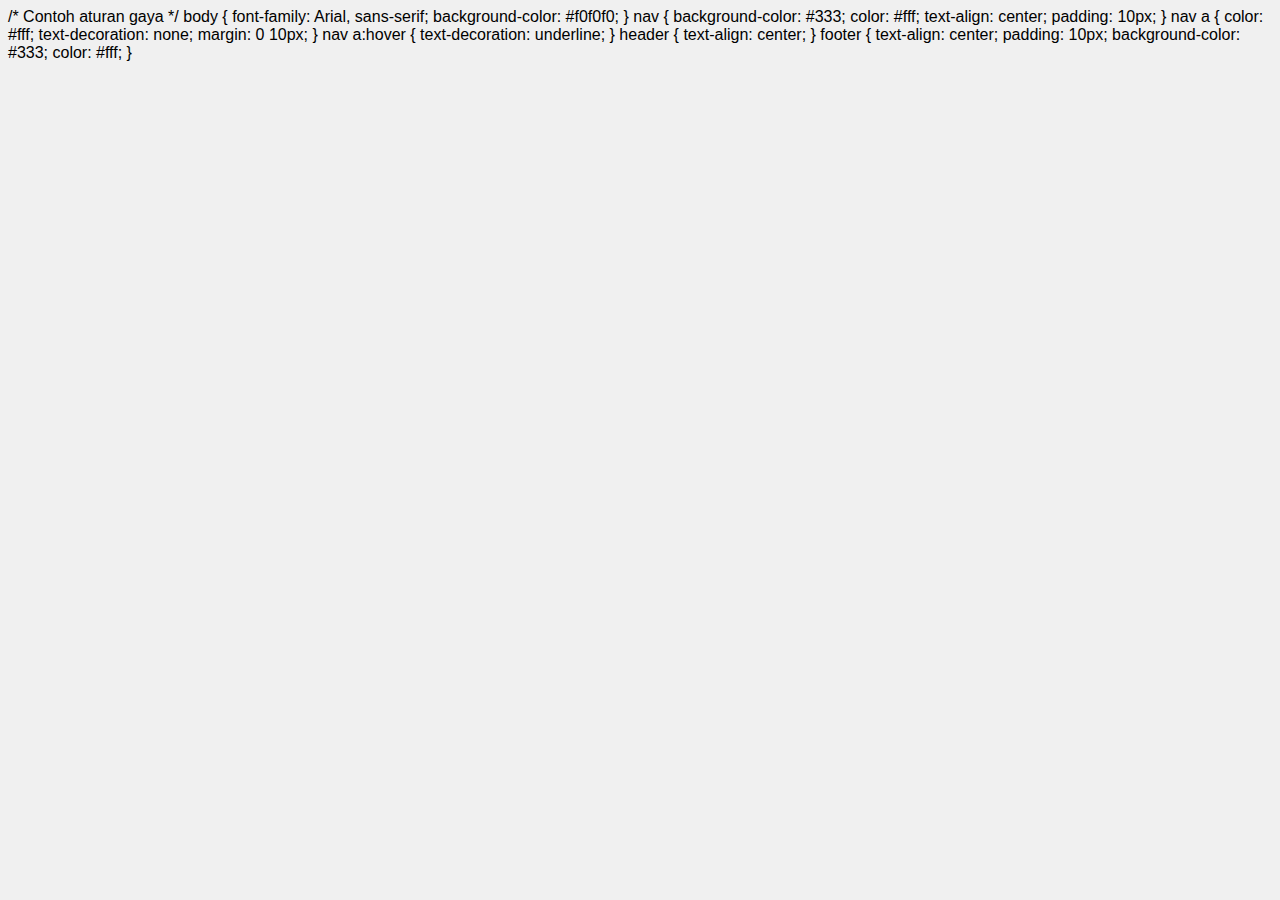
<file: index.html>
<!DOCTYPE html>
<html lang="en">

<head>
    <meta charset="UTF-8">
    <meta name="viewport" content="width=device-width, initial-scale=1.0">
    <title>MOHAMMAD FAUZAN Personal Website</title>
    <link rel="stylesheet" href="style.css">
</head>

<body>
    <!-- Konten HTML Anda -->
</body>

</html>
/* Contoh aturan gaya */
body {
    font-family: Arial, sans-serif;
    background-color: #f0f0f0;
}

nav {
    background-color: #333;
    color: #fff;
    text-align: center;
    padding: 10px;
}

nav a {
    color: #fff;
    text-decoration: none;
    margin: 0 10px;
}

nav a:hover {
    text-decoration: underline;
}

header {
    text-align: center;
}

footer {
    text-align: center;
    padding: 10px;
    background-color: #333;
    color: #fff;
}
</file>
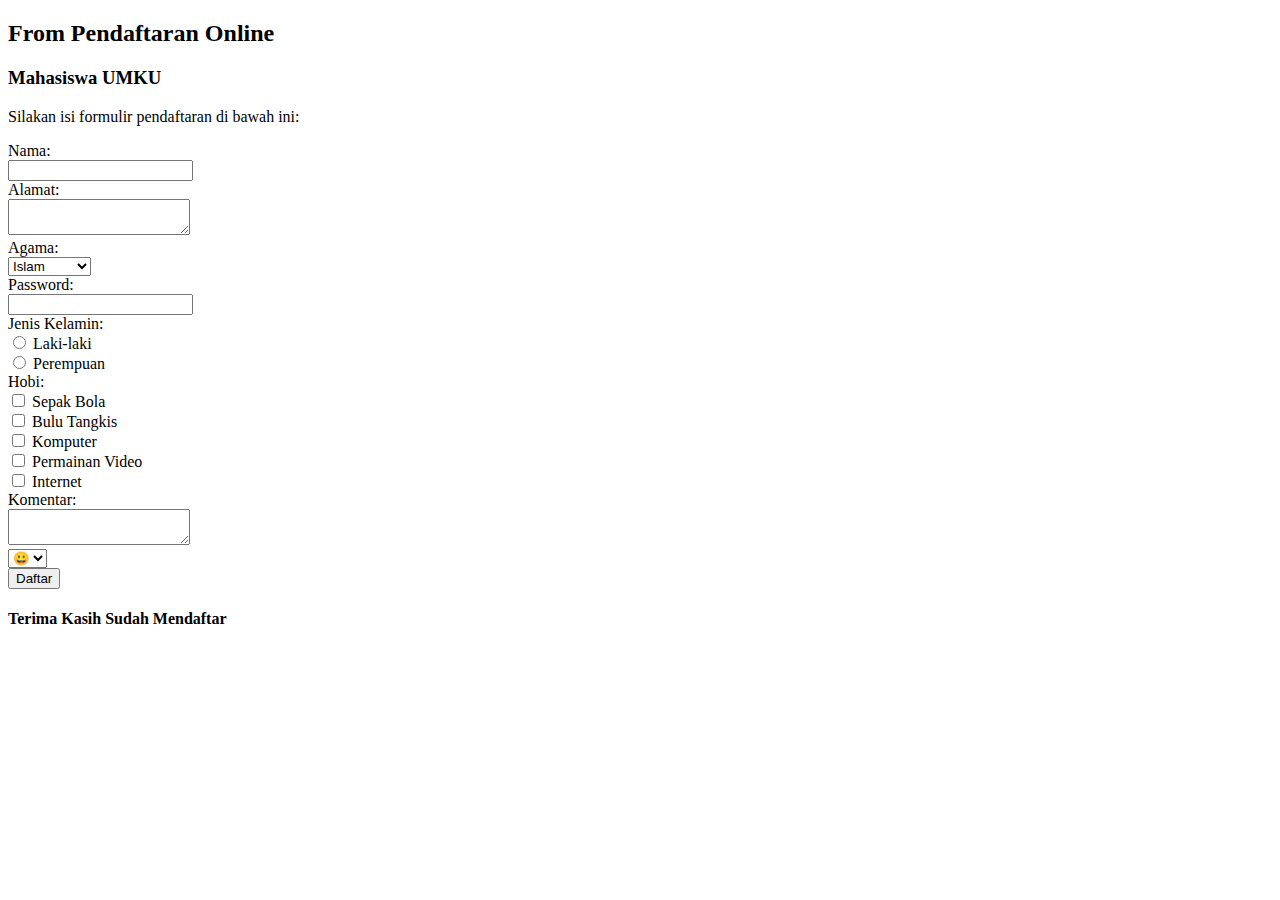
<file: 32022190019.html>
<!DOCTYPE html>
<html lang="en">
<head>
<meta charset="UTF-8">
<meta name="viewport" content="width=device-width, initial-scale=1.0">
<title>Form Pendaftaran Online</title>
</head>
<body>

<h2>From Pendaftaran Online</h2>
<h3>Mahasiswa UMKU</h3>
<p>Silakan isi formulir pendaftaran di bawah ini:</p>

<form action="proses_pendaftaran.php" method="post">
  <label for="nama">Nama:</label><br>
  <input type="text" id="nama" name="nama" required><br>
  
  <label for="alamat">Alamat:</label><br>
  <textarea id="alamat" name="alamat" required></textarea><br>
  
  <label for="agama">Agama:</label><br>
  <select id="agama" name="agama" required>
    <option value="Islam">Islam</option>
    <option value="Kristen">Kristen</option>
    <option value="Katolik">Katolik</option>
    <option value="Hindu">Hindu</option>
    <option value="Buddha">Buddha</option>
    <option value="Konghucu">Konghucu</option>
    <option value="Lainnya">Lainnya</option>
  </select><br>
  
  <label for="password">Password:</label><br>
  <input type="password" id="password" name="password" required><br>
  
  <label for="jenis_kelamin">Jenis Kelamin:</label><br>
  <input type="radio" id="laki_laki" name="jenis_kelamin" value="Laki-laki" required>
  <label for="laki_laki">Laki-laki</label><br>
  <input type="radio" id="perempuan" name="jenis_kelamin" value="Perempuan" required>
  <label for="perempuan">Perempuan</label><br>
  
  <label for="hobi">Hobi:</label><br>
  <input type="checkbox" id="Sepak Bola" name="hobi[]" value="Sepak Bola">
  <label for="Sepak Bola">Sepak Bola</label><br>
  <input type="checkbox" id="Bulu Tangkis" name="hobi[]" value="Bulu Tangkis">
  <label for="Bulu Tangkis">Bulu Tangkis</label><br>
  <input type="checkbox" id="Komputer" name="hobi[]" value="Komputer">
  <label for="Komputer">Komputer</label><br>
  <input type="checkbox" id="Permainan Video" name="hobi[]" value="Permainan Video">
  <label for="Permainan Video">Permainan Video</label><br>
  <input type="checkbox" id="Internet" name="hobi[]" value="Internet">
  <label for="Internet">Internet</label><br>

  <label for="komentar">Komentar:</label><br>
  <textarea id="komentar" name="komentar"></textarea><br>
  <select id="emotikon" name="emotikon">
    <option value="&#x1F600;">😀</option>
    <option value="&#x1F601;">😁</option>
    <option value="&#x1F602;">😂</option>
    <!-- Anda dapat menambahkan emotikon lain di sini -->
  </select><br>
  <input type="submit" value="Daftar">
</form>


</body>
</html>

<h4>Terima Kasih Sudah Mendaftar</h4>
</file>
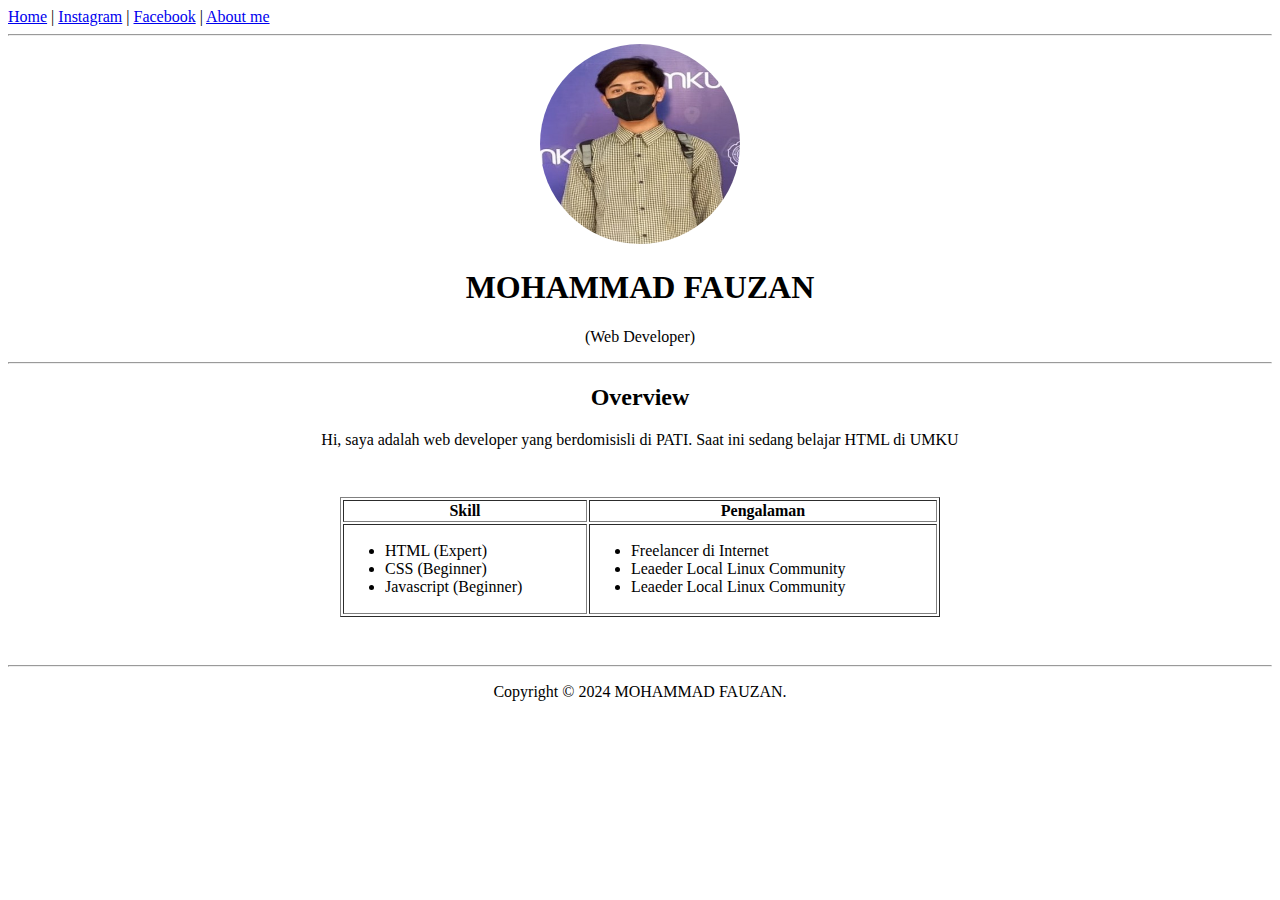
<file: tugas2-32022190019.html>
<!DOCTYPE html>
<html lang="en">

<head>
    <meta charset="UTF-8">
    <meta name="viewport" content="width=device-width, initial-scale=1.0">
    <title>MOHAMMAD FAUZAN Personal Website</title>
</head>

<body>
    <nav>
        <a href="index.html">Home</a> |
        <a href="cv-dian.pdf">Instagram</a> |
        <a href="contact.html">Facebook</a> |
        <a href="about.html">About me</a>
    </nav>

    <hr />

    <header style="text-align: center;">
        <img src="image/Mohfauzan.jpg.jpeg" width="200" height="200" style="border-radius: 50%;"/>
        <h1>MOHAMMAD FAUZAN</h1>
        <p>(Web Developer)</p>
    </header>

    <hr />

    <article style="text-align: center;">
        <h2>Overview</h2>
        <p>
            Hi, saya adalah web developer yang berdomisisli di PATI.
            Saat ini sedang belajar HTML di UMKU
        </p>
    </article>

    <div style="max-width: 600px; margin: 3em auto">
        <table border="1" width="100%">
            <thead>
                <tr>
                    <th>Skill</th>
                    <th>Pengalaman</th>
                </tr>
            </thead>
            <tbody>
                <tr>
                    <td>
                        <ul>
                            <li>HTML (Expert)</li>
                            <li>CSS (Beginner)</li>
                            <li>Javascript (Beginner)</li>
                        </ul>
                    </td>
                    <td>
                        <ul>
                            <li>Freelancer di Internet</li>
                            <li>Leaeder Local Linux Community</li>
                            <li>Leaeder Local Linux Community</li>
                        </ul>
                    </td>
                </tr>
            </tbody>
        </table>
    </div>

    <hr>
    <footer style="text-align: center;">
        <p>Copyright &copy; 2024 MOHAMMAD FAUZAN.</p>
    </footer>
</body>
</html>
</file>
<file: style.css>
body {
    font-family: Arial, sans-serif;
    background-color: #f0f0f0;
}

nav {
    background-color: #333;
    color: #fff;
    text-align: center;
    padding: 10px;
}

nav a {
    color: #fff;
    text-decoration: none;
    margin: 0 10px;
}

nav a:hover {
    text-decoration: underline;
}

header {
    text-align: center;
}

footer {
    text-align: center;
    padding: 10px;
    background-color: #333;
    color: #fff;
}
</file>
